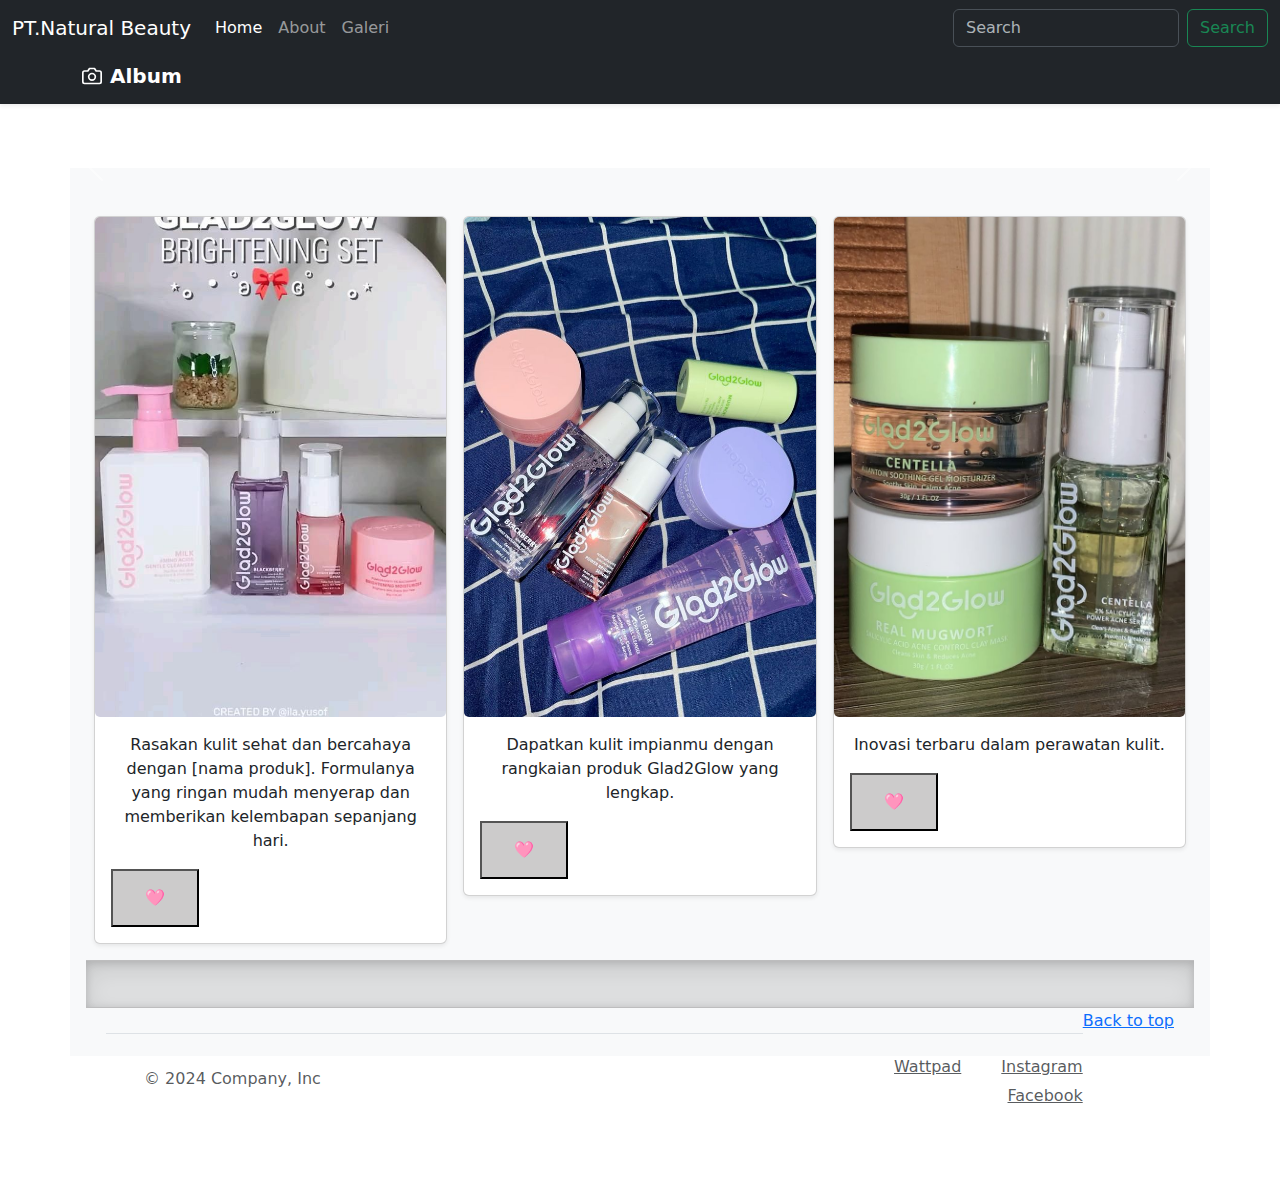
<file: project-b/galery.html>
<!DOCTYPE html>
<html lang="en">
<head>
    <meta charset="UTF-8">
    <meta name="viewport" content="width=device-width, initial-scale=1.0">
    <link rel="stylesheet" href="css/bootstrap.css">
    <link href="css/carousel.css" rel="stylesheet">
    <title>About</title>
    <style>
        .bd-placeholder-img {
          font-size: 1.125rem;
          text-anchor: middle;
          -webkit-user-select: none;
          -moz-user-select: none;
          user-select: none;
        }
  
        @media (min-width: 768px) {
          .bd-placeholder-img-lg {
            font-size: 3.5rem;
          }
        }
  
        .b-example-divider {
          width: 100%;
          height: 3rem;
          background-color: rgba(0, 0, 0, .1);
          border: solid rgba(0, 0, 0, .15);
          border-width: 1px 0;
          box-shadow: inset 0 .5em 1.5em rgba(0, 0, 0, .1), inset 0 .125em .5em rgba(0, 0, 0, .15);
        }
  
        .b-example-vr {
          flex-shrink: 0;
          width: 1.5rem;
          height: 100vh;
        }
  
        .bi {
          vertical-align: -.125em;
          fill: currentColor;
        }
  
        .nav-scroller {
          position: relative;
          z-index: 2;
          height: 2.75rem;
          overflow-y: hidden;
        }
  
        .nav-scroller .nav {
          display: flex;
          flex-wrap: nowrap;
          padding-bottom: 1rem;
          margin-top: -1px;
          overflow-x: auto;
          text-align: center;
          white-space: nowrap;
          -webkit-overflow-scrolling: touch;
        }
  
        .btn-bd-primary {
          --bd-violet-bg: #712cf9;
          --bd-violet-rgb: 112.520718, 44.062154, 249.437846;
  
          --bs-btn-font-weight: 600;
          --bs-btn-color: var(--bs-white);
          --bs-btn-bg: var(--bd-violet-bg);
          --bs-btn-border-color: var(--bd-violet-bg);
          --bs-btn-hover-color: var(--bs-white);
          --bs-btn-hover-bg: #6528e0;
          --bs-btn-hover-border-color: #6528e0;
          --bs-btn-focus-shadow-rgb: var(--bd-violet-rgb);
          --bs-btn-active-color: var(--bs-btn-hover-color);
          --bs-btn-active-bg: #5a23c8;
          --bs-btn-active-border-color: #5a23c8;
        }
  
        .bd-mode-toggle {
          z-index: 1500;
        }
  
        .bd-mode-toggle .dropdown-menu .active .bi {
          display: block !important;
        }
        .img{
            object-fit: fill;
        }

        .card-img {
          width: 100%;
          height: 500px; /*atur sesuai kebutuhan*/
          object-fit: cover;
        }

        .overlay-dark::before {
          content: "";
          position: absolute;
          top: 0;
          left: 0;
          width: 100%;
          height: 100%;
          background-color:  rgba(0, 0, 0, 0.5);
          z-index: 1;
        }
        
        .gallery {
    display: flex;
    flex-wrap: wrap;
    justify-content: center;
}

.gallery-item {
    width: 200px;
    margin: 10px;
}

.gallery-item img {
    width: 100%;
    height:   
 auto;
}
.like-button {
      background-color: rgb(204, 203, 203);
      color: white;
      padding: 15px 32px;
      text-align: center;
      text-decoration: none;
      display: inline-block;
      font: size 0,1px;
}
      </style>
</head>
<body>
    
    <header data-bs-theme="dark">
        <nav class="navbar navbar-expand-md navbar-dark fixed-top bg-dark">
          <div class="container-fluid">
            <a class="navbar-brand" href="#">PT.Natural Beauty</a>
            <button class="navbar-toggler" type="button" data-bs-toggle="collapse" data-bs-target="#navbarCollapse" aria-controls="navbarCollapse" aria-expanded="false" aria-label="Toggle navigation">
              <span class="navbar-toggler-icon"></span>
            </button>
            <div class="collapse navbar-collapse" id="navbarCollapse">
              <ul class="navbar-nav me-auto mb-2 mb-md-0">
                <li class="nav-item">
                  <a class="nav-link active" aria-current="page" href="index.html">Home</a>
                </li>
                <li class="nav-item">
                  <a class="nav-link" href="about.html">About</a>
                </li>
                <li class="nav-item">
                  <a class="nav-link" href="galery.html">Galeri</a>
                </li>
                
              </ul>
              <form class="d-flex" role="search">
                <input class="form-control me-2" type="search" placeholder="Search" aria-label="Search">
                <button class="btn btn-outline-success" type="submit">Search</button>
              </form>
            </div>
          </div>
        </nav>
        <div class="navbar navbar-dark bg-dark shadow-sm">
          <div class="container">
            <a href="#" class="navbar-brand d-flex align-items-center">
              <svg xmlns="http://www.w3.org/2000/svg" width="20" height="20" fill="none" stroke="currentColor" stroke-linecap="round" stroke-linejoin="round" stroke-width="2" aria-hidden="true" class="me-2" viewBox="0 0 24 24"><path d="M23 19a2 2 0 0 1-2 2H3a2 2 0 0 1-2-2V8a2 2 0 0 1 2-2h4l2-3h6l2 3h4a2 2 0 0 1 2 2z"/><circle cx="12" cy="13" r="4"/></svg>
              <strong>Album</strong>
            </a>
          </div>
        </div>
      </header>
<main>
      <div id="myCarousel" class="carousel slide mb-6" data-bs-ride="carousel">
        <div class="carousel-indicators">
          <button type="button" data-bs-target="#myCarousel" data-bs-slide-to="0" class="active" aria-current="true" aria-label="Slide 1"></button>
          <button type="button" data-bs-target="#myCarousel" data-bs-slide-to="1" aria-label="Slide 2"></button>
          <button type="button" data-bs-target="#myCarousel" data-bs-slide-to="2" aria-label="Slide 3"></button>
        </div>
            <button class="carousel-control-prev" type="button" data-bs-target="#myCarousel" data-bs-slide="prev">
          <span class="carousel-control-prev-icon" aria-hidden="true"></span>
          <span class="visually-hidden">Previous</span>
        </button>
        <button class="carousel-control-next" type="button" data-bs-target="#myCarousel" data-bs-slide="next">
          <span class="carousel-control-next-icon" aria-hidden="true"></span>
          <span class="visually-hidden">Next</span>
        </button>
      </div>

      <!-- About -->
       <section class="about">
        <div class="container">
          <div class="row text-center">

       <!-- Awal Galery-->
    <div class="album py-5 bg-body-tertiary">
      <div class="container">
  
        <div class="row row-cols-1 row-cols-sm-2 row-cols-md-3 g-3">
          <div class="col">
            <div class="card shadow-sm">
              <img src="img/set glad2.jpg" alt="" class="card-img">
                  <div class="card-body">
                <p class="card-text">Rasakan kulit sehat dan bercahaya dengan [nama produk]. Formulanya yang ringan mudah menyerap dan memberikan kelembapan sepanjang hari.</p>
                <div class="d-flex justify-content-between align-items-center">
                  <div class="btn-group">
                    <button class="like-button" onclick="like()">🩷</button>
                    <script>
                      let likes = 0;
                      function like() {
                        likes++;
                        alert("Kamu menyukai ini! Total suka: " + likes);
                      }
                    </script>
                  </div>
                </div>
              </div>
            </div>
          </div>
          <div class="col">
            <div class="card shadow-sm">
              <img src="img/gladdd.jpg" alt="" class="card-img">
              <div class="card-body">
                <p class="card-text">Dapatkan kulit impianmu dengan rangkaian produk Glad2Glow yang lengkap.</p>
                <div class="d-flex justify-content-between align-items-center">
                  <div class="btn-group">
                    <button class="like-button" onclick="like()">🩷</button>
                    <script>
                      let likes = 0;
                      function like() {
                        likes++;
                        alert("Kamu menyukai ini! Total suka: " + likes);
                      }
                    </script>
                  </div>
                </div>
              </div>
            </div>
          </div>
          <div class="col">
            <div class="card shadow-sm">
              <img src="img/2b210e39-5407-4ed6-9a93-50154a0e381b.jpg" alt="" class="card-img">
              <div class="card-body">
                <p class="card-text">Inovasi terbaru dalam perawatan kulit.</p>
                <div class="d-flex justify-content-between align-items-center">
                  <div class="btn-group">
                    <button class="like-button" onclick="like()">🩷</button>
                    <script>
                      let likes = 0;
                      function like() {
                        likes++;
                        alert("Kamu menyukai ini! Total suka: " + likes);
                      }
                    </script>
                  </div>
                </div>
              </div>
            </div>
          </div>
<!-- Akhir galery -->

 <!-- FOOTER -->
       
 <div class="b-example-divider">
  <footer class="text-body-secondary py-5">
    <div class="container">
      <p class="float-end mb-1">
        <a href="#">Back to top</a>
      </p>
 </div>

 <div class="container">
   <footer class="d-flex flex-wrap justify-content-between align-items-center py-3 my-4 border-top">
     <div class="col-md-4 d-flex align-items-center">
       <a href="/" class="mb-3 me-2 mb-md-0 text-body-secondary text-decoration-none lh-1">
         <svg class="bi" width="30" height="24"><use xlink:href="#bootstrap"/></svg>
       </a>
       <span class="mb-3 mb-md-0 text-body-secondary">&copy; 2024 Company, Inc</span>
     </div>
 
     <ul class="nav col-md-4 justify-content-end list-unstyled d-flex">
       <li class="ms-3"><a class="text-body-secondary" href="https://www.wattpad.com/zhyscha_013"><svg class="bi" width="24" height="24"><use xlink:href="#wattpad"/></svg>Wattpad</a></li>
       <li class="ms-3"><a class="text-body-secondary" href="https://www.instagram.com/Z15CH4"><svg class="bi" width="24" height="24"><use xlink:href="#instagram"/></svg>Instagram</a></li>
       <li class="ms-3"><a class="text-body-secondary" href="https://www.facebook.com/zischa"><svg class="bi" width="24" height="24"><use xlink:href="#facebook"/></svg>Facebook</a></li>
     </ul>
   </footer>
 </div>

 <!-- Akhir footer -->

    </main>
      <script src="js/bootstrap.bundle.js"></script>
</body>

</html>
</file>
<file: project-b/css/carousel.css>
/* GLOBAL STYLES
-------------------------------------------------- */
/* Padding below the footer and lighter body text */

body {
  padding-top: 3rem;
  padding-bottom: 3rem;
  color: rgb(var(--bs-tertiary-color-rgb));
}


/* CUSTOMIZE THE CAROUSEL
-------------------------------------------------- */

/* Carousel base class */
.carousel {
  margin-bottom: 4rem;
}
/* Since positioning the image, we need to help out the caption */
.carousel-caption {
  bottom: 3rem;
  z-index: 10;
}

/* Declare heights because of positioning of img element */
.carousel-item {
  height: 32rem;
}


/* MARKETING CONTENT
-------------------------------------------------- */

/* Center align the text within the three columns below the carousel */
.marketing .col-lg-4 {
  margin-bottom: 1.5rem;
  text-align: center;
}
/* rtl:begin:ignore */
.marketing .col-lg-4 p {
  margin-right: .75rem;
  margin-left: .75rem;
}
/* rtl:end:ignore */


/* Featurettes
------------------------- */

.featurette-divider {
  margin: 5rem 0; /* Space out the Bootstrap <hr> more */
}

/* Thin out the marketing headings */
/* rtl:begin:remove */
.featurette-heading {
  letter-spacing: -.05rem;
}

/* rtl:end:remove */

/* RESPONSIVE CSS
-------------------------------------------------- */

@media (min-width: 40em) {
  /* Bump up size of carousel content */
  .carousel-caption p {
    margin-bottom: 1.25rem;
    font-size: 1.25rem;
    line-height: 1.4;
  }

  .featurette-heading {
    font-size: 50px;
  }
}

@media (min-width: 62em) {
  .featurette-heading {
    margin-top: 7rem;
  }
}
</file>
